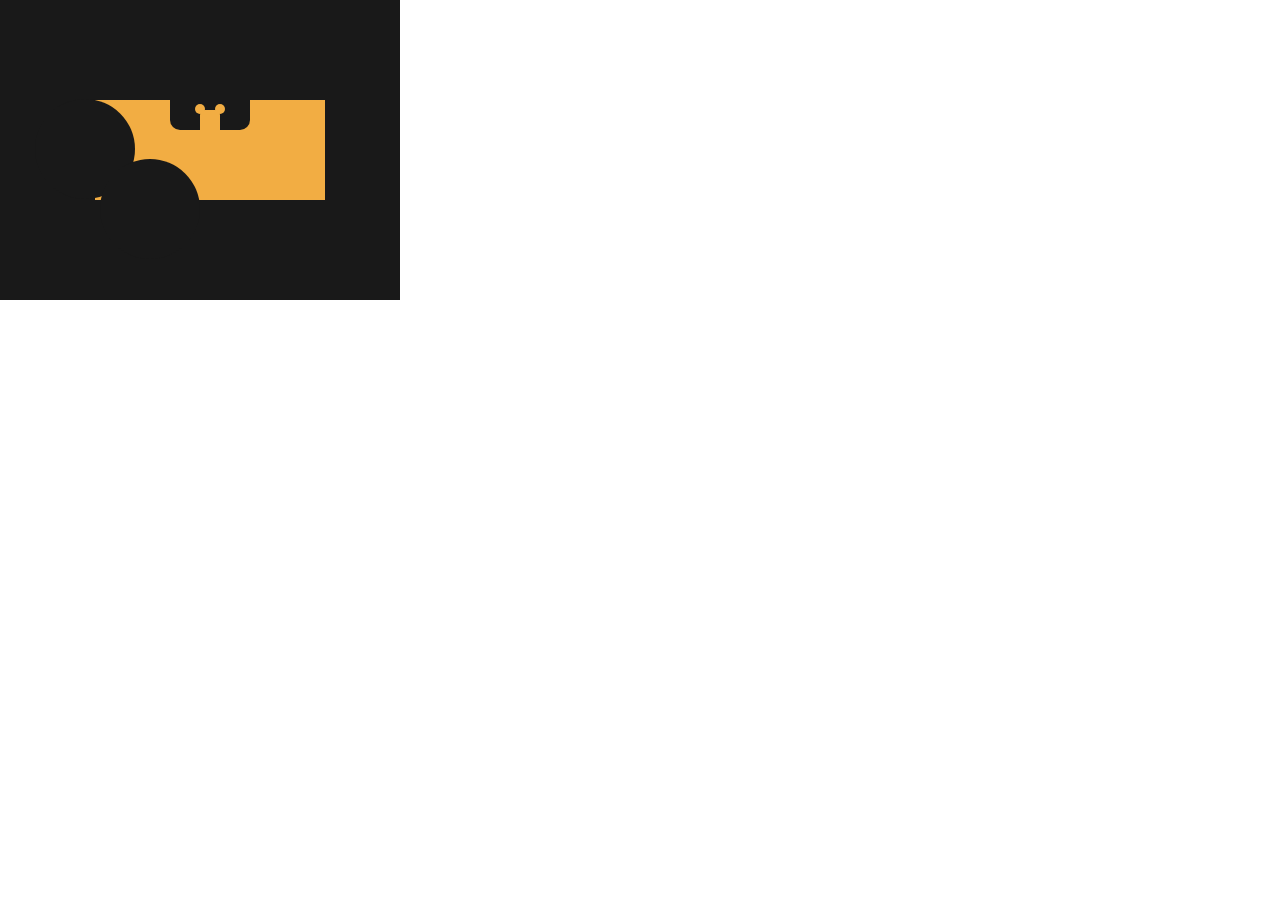
<file: Target #66 (Batmicky) - CSSBattle_files/saved_resource.html>
<!-- saved from url=(0029)https://cssbattle.dev/play/66 -->
<html><head><meta http-equiv="Content-Type" content="text/html; charset=UTF-8"><style>body{overflow:hidden}</style></head><body><div class="main"></div>
<div class="rect"></div>
<div class="centresqr"></div>
<div class="cent"></div>

<div class="cirl"></div>

<div class="cirr"></div>

<div class="cirr cirr--m mirror"></div>






<style>
  
  body{
    margin:0;
    
  }
  .main {
    
    height: 300px;
    width:400px;
    background: #191919;
    position:relative;
    z-index:-5;
    
  }
  .rect {
    
    height: 100px;
    width:230px;
    background: #F2AD43;
    position:absolute;
    z-index:-5;
    top:100;
    left:95
    
  }
  .centresqr{
    height: 30px;
    width:80px;
    background: #191919;
    position:absolute;
    z-index:-4;
    border-radius:0 0 10px 10px;
    top:100;
    left:170;
    
  }
  .cent{
    height: 50px;
    width:20px;
    background: #F2AD43;
    position:absolute;
    z-index:-4;
    border-radius:5px 5px 0 0;
    top:110;
    left:200;
    
  }
  .cent::before {
    content:"";
    height: 10px;
    width:10px;
    background: #F2AD43;
    position:absolute;
    z-index:-3;
    border-radius:50%;
    top:-6;
    left:-5;
    
  }
  
   .cent::after {
    content:"";
    height: 10px;
    width:10px;
    background: #F2AD43;
    position:absolute;
    z-index:-3;
    border-radius:50%;
    top:-6;
    left:15;
    
  }
  .cirl{
    
    height: 100px;
    width:100px;
    background: #191919;
    position:absolute;
    z-index:-3;
    border-radius:50%;
    top:99;
    left:35;
  }
  .cirl::after{
    content:"";
    
    height: 100px;
    width:100px;
    background: #191919;
    position:absolute;
    z-index:-3;
    border-radius:50%;
    top:60;
    left:65;
  }
  
  .mirror { 
    transform:scale(1,-1)
  }
  
  
  
  
  
</style>

<!-- OBJECTIVE -->
<!-- Write HTML/CSS in this editor and replicate the given target image in the least code possible. What you write here, renders as it is -->

<!-- SCORING -->
<!-- The score is calculated based on the number of characters you use (this comment included :P) and how close you replicate the image. Read the FAQS (https://cssbattle.dev/faqs) for more info. -->

<!-- IMPORTANT: remove the comments before submitting --></body></html>
</file>
